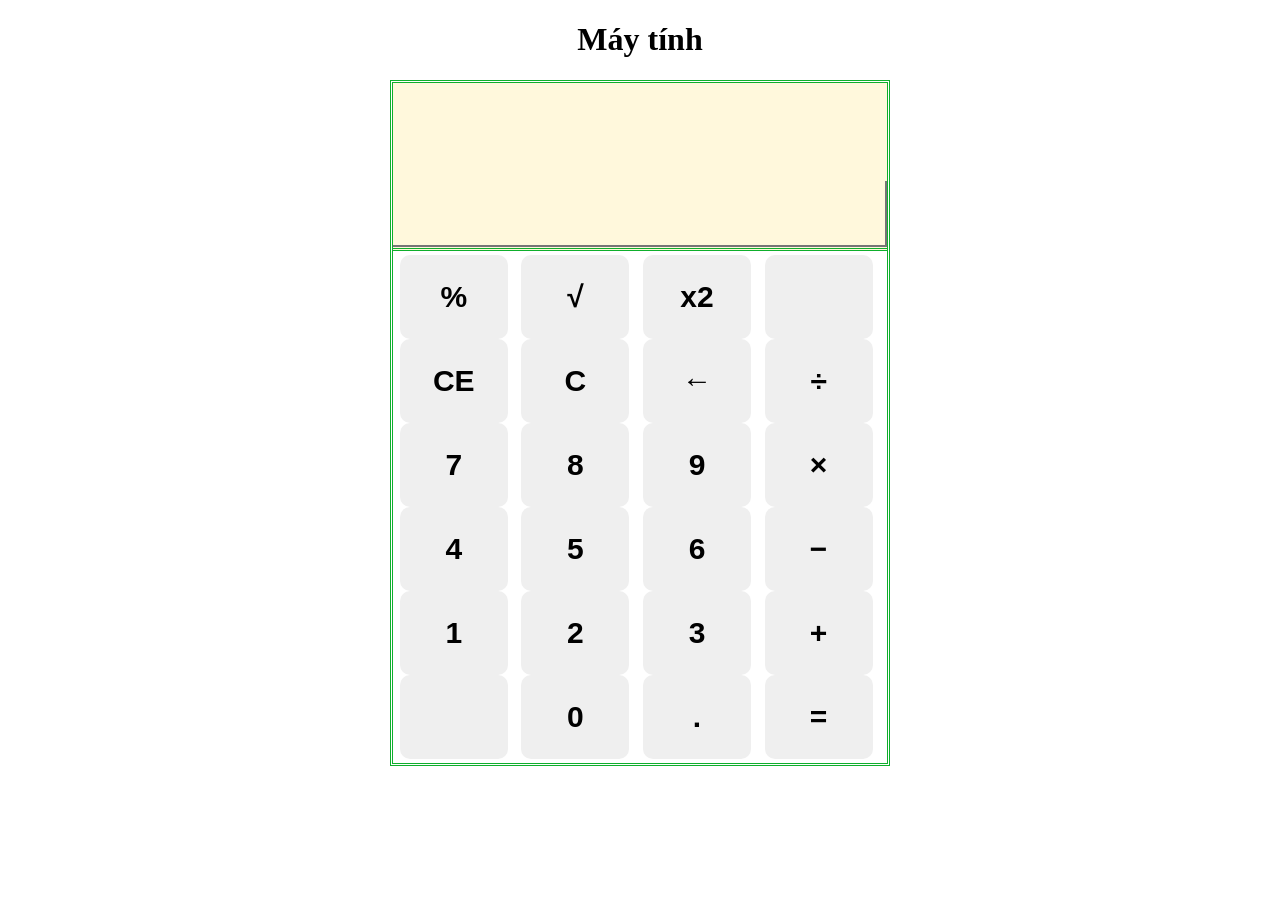
<file: index.html>
<!DOCTYPE html>
<html>
	<script type="text/javascript" src="maytinh.js"></script>
	<link rel="stylesheet" type="text/css" href="maytinh.css">
	<meta charset="utf-8">
<head>
	<title>Máy tính - Caculator</title>
</head>
<body>
		<h1>Máy tính</h1>
		<div class="wrap">

			<div class="content">
				<div id="manhinh">
					<input id="hienthi" type="text" value="">
				</div>
				<div style="clear: both"></div>

				<div class="nutbam">
					<div class="cot">
						<div>
							<input class="key" type="button" value="%" name="%" onclick="phantram()">
						</div>
						<div>
							<input class="key" type="button" value="CE" name="CE" onclick="xoatat()">
						</div>
						<div>
							<input class="key" type="button" value="7" name="7" onclick="hienthi.value+=this.name">
						</div>
						<div>
							<input class="key" type="button" value="4" name="4" onclick="hienthi.value+=this.name">
						</div>
						<div>
							<input class="key" type="button" value="1" name="1" onclick="hienthi.value+=this.name">
						</div>
						<div>
							<input class="key" type="button" value="" name="" onclick="amduong()">
						</div>
					</div>
					<div class="cot">
						<div>
							<input class="key" type="button" value="√" name="√" onclick="can()">
						</div>
						<div>
							<input class="key" type="button" value="C" name="C" onclick="xoatat()">
						</div>
						<div>
							<input class="key" type="button" value="8" name="8" onclick="hienthi.value+=this.name">
						</div>
						<div>
							<input class="key" type="button" value="5" name="5" onclick="hienthi.value+=this.name">
						</div>
						<div>
							<input class="key" type="button" value="2" name="2" onclick="hienthi.value+=this.name">
						</div>
						<div>
							<input class="key" type="button" value="0" name="0" onclick="hienthi.value+=this.name">
						</div>
					</div>
					<div class="cot">
						<div>
							<input class="key" type="button" value="x2" name="x2" onclick="binhphuong()">
						</div>
						<div>
							<input class="key" type="button" value="←" name="←" onclick="xoa()">
						</div>
						<div>
							<input class="key" type="button" value="9" name="9" onclick="hienthi.value+=this.name">
						</div>
						<div>
							<input class="key" type="button" value="6" name="6" onclick="hienthi.value+=this.name">
						</div>
						<div>
							<input class="key" type="button" value="3" name="3" onclick="hienthi.value+=this.name">
						</div>
						<div>
							<input class="key" type="button" value="." name="." onclick="hienthi.value+=this.name">
						</div>
					</div>
					<div class="cot">
						<div>
							<input class="key" type="button" value="" name="" onclick="hienthi.value+=this.name">
						</div>
						<div>
							<input class="key" type="button" value="÷" name="/" onclick="hienthi.value+=this.name">
						</div>
						<div>
							<input class="key" type="button" value="×" name="*" onclick="hienthi.value+=this.name">
						</div>
						<div>
							<input class="key" type="button" value="−" name="-" onclick="hienthi.value+=this.name">
						</div>
						<div>
							<input class="key" type="button" value="+" name="+" onclick="hienthi.value+=this.name">
						</div>
						<div>
							<input class="key" type="button" value="=" name="=" onclick="result()">
						</div>
					</div>
					<div style="clear: both"></div>
				</div>
			</div>
			

		</div>
</body>
</html>
</file>
<file: maytinh.css>
html, body{
	padding: 0;
	margin: 0;
}
*{
	box-sizing: border-box;
}
.wrap {
	max-width: 1000px;
	margin: auto;
}
.content {
    border-style: double;
    border-color: #0eaf2c;
    max-width: 50%;
    max-height: 50%;
    margin: auto;

}
#manhinh {
    height: 168px;
    background-color: cornsilk;
    border-bottom-style: double;
    border-bottom-color: #0eaf2c;
    position: relative;
}
.nutbam{
	max-width: 100%;
	margin: auto;
}
.cot {
    width: 23%;
    float: left;
    margin: 4px;
    text-align: center;
}

.nutbam input {
    width: 108px;
    height: 84px;
    font-weight: bold;
    font-size: 30px;
    border-style: hidden;
    border-radius: 10px;
    color: black;
    text-align: center;
}
input:hover {
	color: red;
}

#manhinh>input {
    color: red;
    position: absolute;
    /* right: 2px; */
    bottom: 1px;
    font-size: 55px;
    background-color: cornsilk;
    padding: 0;
    width: 100%;
    text-align: right;
    border-top: none;
    border-left: none;
}
h1 {
	text-align: center;
}
</file>
